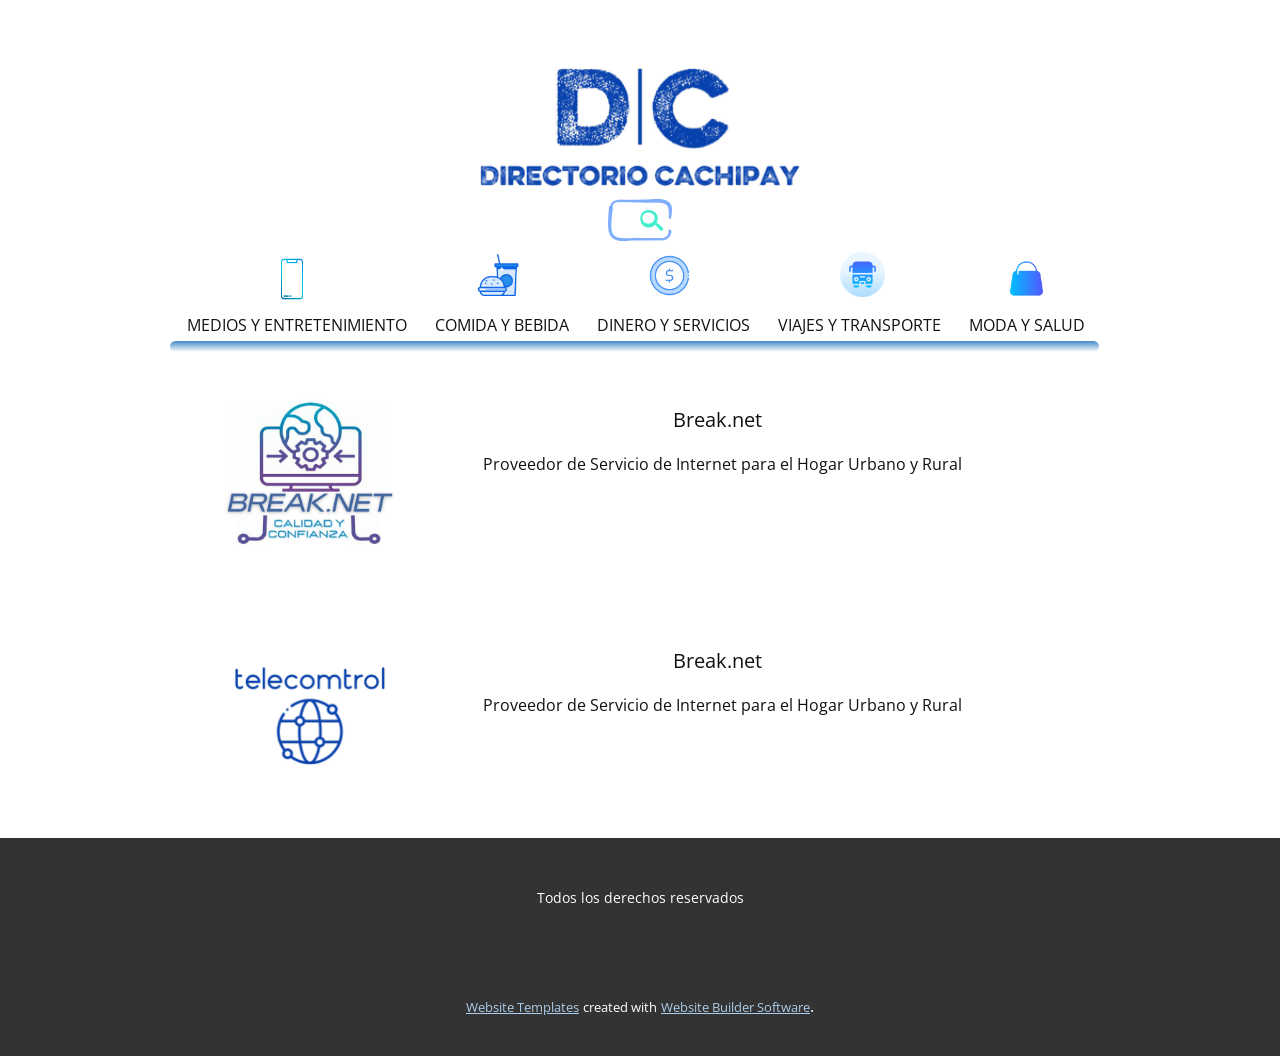
<file: ME/index.html>
<!DOCTYPE html>
<html style="font-size: 16px;">
  <head>
    <meta name="viewport" content="width=device-width, initial-scale=1.0">
    <meta charset="utf-8">
    <meta name="keywords" content="Dax">
    <meta name="description" content="axe">
    <meta name="page_type" content="np-template-header-footer-from-plugin">
    <title>Inicio</title>
    <link rel="stylesheet" href="nicepage.css" media="screen">
<link rel="stylesheet" href="index.css" media="screen">
    <script class="u-script" type="text/javascript" src="jquery.js" defer=""></script>
    <script class="u-script" type="text/javascript" src="nicepage.js" defer=""></script>
    <meta name="generator" content="Nicepage 4.7.1, nicepage.com">
    <link rel="canonical" href="Add">
    <link id="u-theme-google-font" rel="stylesheet" href="https://fonts.googleapis.com/css?family=Roboto:100,100i,300,300i,400,400i,500,500i,700,700i,900,900i|Open+Sans:300,300i,400,400i,500,500i,600,600i,700,700i,800,800i">
    
    
    
    
    <script type="application/ld+json">{
		"@context": "http://schema.org",
		"@type": "Organization",
		"name": "Site2",
		"url": "Add",
		"logo": "images/logo.png"
}</script>
    <meta name="theme-color" content="#478ac9">
    <meta property="og:title" content="Inicio">
    <meta property="og:description" content="axe">
    <meta property="og:url" content="Add">
    <meta property="og:type" content="website">
  </head>
  <body class="u-body u-xl-mode"><header class="u-clearfix u-header u-header" id="sec-8520"><div class="u-clearfix u-sheet u-sheet-1">
        <a href="index.html" data-page-id="110928488" class="u-image u-logo u-image-1" data-image-width="353" data-image-height="152" title="INICIO">
          <img src="images/logo.png" class="u-logo-image u-logo-image-1">
        </a><span class="u-file-icon u-icon u-icon-1" data-href="index.html" data-page-id="110928488"><img src="images/5558863.png" alt=""></span><span class="u-file-icon u-hidden-md u-hidden-sm u-hidden-xs u-icon u-icon-2"><img src="images/4593765.png" alt=""></span><span class="u-file-icon u-hidden-md u-hidden-sm u-hidden-xs u-icon u-icon-3"><img src="images/1360490.png" alt=""></span><span class="u-file-icon u-hidden-md u-hidden-sm u-hidden-xs u-icon u-icon-4"><img src="images/7116219.png" alt=""></span><span class="u-file-icon u-hidden-md u-hidden-sm u-hidden-xs u-icon u-icon-5"><img src="images/2467865.png" alt=""></span>
        <nav class="u-menu u-menu-dropdown u-offcanvas u-menu-1" data-mega-width="content">
          <div class="menu-collapse">
            <a class="u-button-style u-nav-link" href="#" style="padding: 8px 6px; font-size: calc(1em + 16px);">
              <svg class="u-svg-link" viewBox="0 0 24 24"><use xmlns:xlink="http://www.w3.org/1999/xlink" xlink:href="#svg-26c5"></use></svg>
              <svg class="u-svg-content" version="1.1" id="svg-26c5" viewBox="0 0 16 16" x="0px" y="0px" xmlns:xlink="http://www.w3.org/1999/xlink" xmlns="http://www.w3.org/2000/svg"><g><rect y="1" width="16" height="2"></rect><rect y="7" width="16" height="2"></rect><rect y="13" width="16" height="2"></rect>
</g></svg>
            </a>
          </div>
          <div class="u-custom-menu u-nav-container">
            <ul class="u-nav u-unstyled"><li class="u-nav-item"><a class="u-button-style u-nav-link" href="MEDIOS-Y-ENTRETENIMIENTO.html" style="padding: 18px 14px;">MEDIOS Y ENTRETENIMIENTO</a>
</li><li class="u-nav-item"><a class="u-button-style u-nav-link" href="COMIDA-Y-BEBIDA.html" style="padding: 18px 14px;">COMIDA Y BEBIDA</a>
</li><li class="u-nav-item"><a class="u-button-style u-nav-link" href="DINERO-Y-SERVICIOS.html" style="padding: 18px 14px;">DINERO Y SERVICIOS</a>
</li><li class="u-nav-item"><a class="u-button-style u-nav-link" href="VIAJES-Y-TRANSPORTE.html" style="padding: 18px 14px;">VIAJES Y TRANSPORTE</a>
</li><li class="u-nav-item"><a class="u-button-style u-nav-link" href="MODA-Y-SALUD.html" style="padding: 18px 23px 18px 14px;">MODA Y SALUD</a>
</li></ul>
          </div>
          <div class="u-custom-menu u-nav-container-collapse">
            <div class="u-black u-container-style u-inner-container-layout u-opacity u-opacity-95 u-sidenav">
              <div class="u-inner-container-layout u-sidenav-overflow">
                <div class="u-menu-close"></div>
                <ul class="u-align-center u-nav u-popupmenu-items u-unstyled u-nav-2"><li class="u-nav-item"><a class="u-button-style u-nav-link" href="MEDIOS-Y-ENTRETENIMIENTO.html">MEDIOS Y ENTRETENIMIENTO</a>
</li><li class="u-nav-item"><a class="u-button-style u-nav-link" href="COMIDA-Y-BEBIDA.html">COMIDA Y BEBIDA</a>
</li><li class="u-nav-item"><a class="u-button-style u-nav-link" href="DINERO-Y-SERVICIOS.html">DINERO Y SERVICIOS</a>
</li><li class="u-nav-item"><a class="u-button-style u-nav-link" href="VIAJES-Y-TRANSPORTE.html">VIAJES Y TRANSPORTE</a>
</li><li class="u-nav-item"><a class="u-button-style u-nav-link" href="MODA-Y-SALUD.html">MODA Y SALUD</a>
</li></ul>
              </div>
            </div>
            <div class="u-black u-menu-overlay u-opacity u-opacity-70"></div>
          </div>
        </nav><span class="u-file-icon u-hidden-md u-hidden-sm u-hidden-xs u-icon u-icon-6"><img src="images/6755480.png" alt=""></span>
        <div class="u-expanded-width-sm u-expanded-width-xs u-gradient u-hidden-xs u-radius-10 u-shape u-shape-round u-shape-1"></div>
      </div></header>
    <section class="u-clearfix u-section-1" id="sec-5e43">
      <div class="u-clearfix u-sheet u-valign-middle-lg u-valign-middle-xl u-sheet-1">
        <div class="u-clearfix u-gutter-10 u-layout-wrap u-layout-wrap-1">
          <div class="u-layout" style="">
            <div class="u-layout-row" style="">
              <div class="u-align-center u-container-style u-image u-image-contain u-layout-cell u-right-cell u-size-14 u-size-xs-60 u-image-1" src="" data-image-width="500" data-image-height="500">
                <div class="u-container-layout u-valign-middle u-container-layout-1" src=""></div>
              </div>
              <div class="u-container-style u-layout-cell u-size-46 u-layout-cell-2">
                <div class="u-container-layout u-valign-top-xs u-container-layout-2">
                  <p class="u-text u-text-default u-text-1">Break.net</p>
                  <p class="u-align-center u-text u-text-default u-text-2"> Proveedor de Servicio de Internet para el Hogar Urbano y Rural </p>
                </div>
              </div>
            </div>
          </div>
        </div>
      </div>
    </section>
    <section class="u-clearfix u-section-2" id="carousel_fe0f">
      <div class="u-clearfix u-sheet u-valign-middle u-sheet-1">
        <div class="u-clearfix u-gutter-10 u-layout-wrap u-layout-wrap-1">
          <div class="u-layout" style="">
            <div class="u-layout-row" style="">
              <div class="u-align-center u-container-style u-image u-image-contain u-layout-cell u-right-cell u-size-14 u-size-xs-60 u-image-1" src="" data-image-width="362" data-image-height="248">
                <div class="u-container-layout u-valign-middle u-container-layout-1" src=""></div>
              </div>
              <div class="u-container-style u-layout-cell u-size-46 u-layout-cell-2">
                <div class="u-container-layout u-valign-top-xs u-container-layout-2">
                  <p class="u-text u-text-default u-text-1">Break.net</p>
                  <p class="u-align-center u-text u-text-default u-text-2"> Proveedor de Servicio de Internet para el Hogar Urbano y Rural </p>
                </div>
              </div>
            </div>
          </div>
        </div>
      </div>
    </section>
    
    
    
    <footer class="u-align-center u-clearfix u-footer u-grey-80 u-footer" id="sec-4f1c"><div class="u-clearfix u-sheet u-sheet-1">
        <p class="u-small-text u-text u-text-variant u-text-1">Todos los derechos reservados</p>
      </div></footer>
    <section class="u-backlink u-clearfix u-grey-80">
      <a class="u-link" href="https://nicepage.com/website-templates" target="_blank">
        <span>Website Templates</span>
      </a>
      <p class="u-text">
        <span>created with</span>
      </p>
      <a class="u-link" href="" target="_blank">
        <span>Website Builder Software</span>
      </a>. 
    </section>
  </body>
</html>
</file>
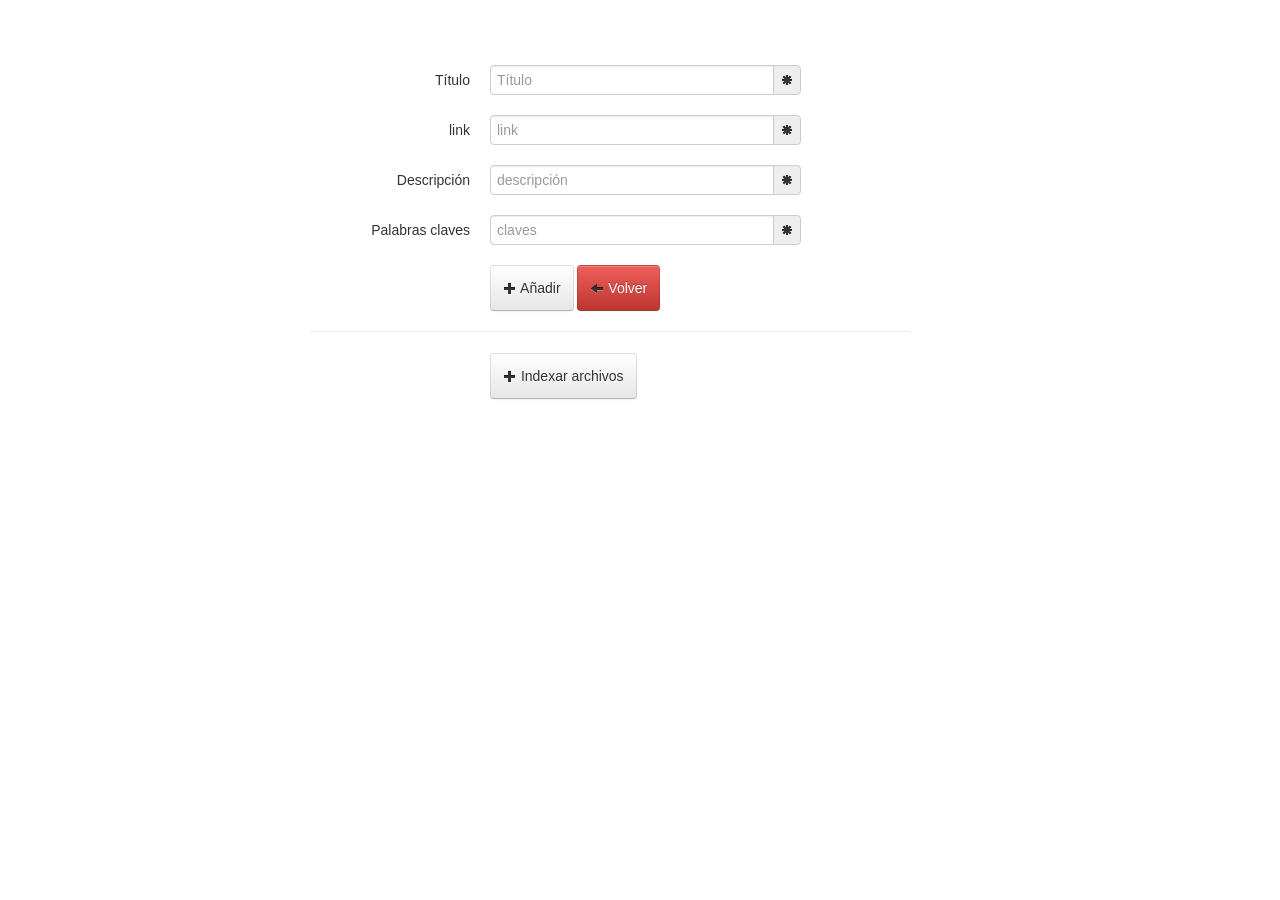
<file: add.html>
<!DOCTYPE html>
<head>
    <title>Añadir</title>
    <!-- META TAGS FOR MOBILE -->
    <meta http-equiv="Content-Type" content="text/html; charset=UTF-8">
    <meta name="viewport" content="width=device-width,minimum-scale=1.0,maximum-scale=1.0">

    <meta http-equiv="Content-Type" content="text/html; charset=UTF-8" />
    <link rel="stylesheet" type="text/css" href="css/style-add.css" />
    <link rel="stylesheet" href="css/bootstrap.min.css">
    <script src="js/add.js"></script>
</head>
<body>
    <div id="loading">
        <div>Loading...</div>
    </div>
    <div id="notification"></div>
    <div id="page-wrap">
        <div id="contact-area">
            <form id="addForm" class="form-horizontal" method="post">
                <div class="control-group">
                    <label class="control-label" for="titulo">T&iacute;tulo</label>
                    <div class="controls">
                        <div class="input-append">
                            <input type="text" name="titulo" placeholder="Título" id="titulo" class="input-xlarge"/>
                            <span class="add-on"><i class="icon-asterisk"></i></span>
                        </div>
                    </div>
                </div>

                <div class="control-group">
                    <label class="control-label" for="link">link</label>
                    <div class="controls">
                        <div class="input-append">
                            <input type="text" name="link" placeholder="link" id="link" class="input-xlarge"/>
                            <span class="add-on"><i class="icon-asterisk"></i></span>
                        </div>
                    </div>
                </div>

                <div class="control-group">
                    <label class="control-label" for="descripcion">Descripci&oacute;n</label>
                    <div class="controls">
                        <div class="input-append">
                            <input type="text" name="desc" placeholder="descripción" id="descripcion" class="input-xlarge"/>
                            <span class="add-on"><i class="icon-asterisk"></i></span>
                        </div>
                    </div>
                </div>

                <div class="control-group">
                    <label class="control-label" for="claves">Palabras claves</label>
                    <div class="controls">
                        <div class="input-append">
                            <input type="text" name="claves" placeholder="claves"  id="claves" class="input-xlarge"/>
                            <span class="add-on"><i class="icon-asterisk"></i></span>
                        </div>
                    </div>
                </div>

                <div class="control-group">
                    <div class="controls">
                        <button type="submit" name="submit" class="btn"><i class="icon-plus"></i> Añadir</button>
                        <a class="btn btn-danger" href="index.html"><i class="icon-arrow-left"></i> Volver</a>
                    </div>
                </div>
            </form>
            <hr>
            <div class="control-group form-horizontal">
                <div class="controls">
                    <button name="index" class="btn" id="index"><i class="icon-plus"></i> Indexar archivos</button>
                </div>
            </div>
        </div>
    </div>
</body>
</html>
</file>
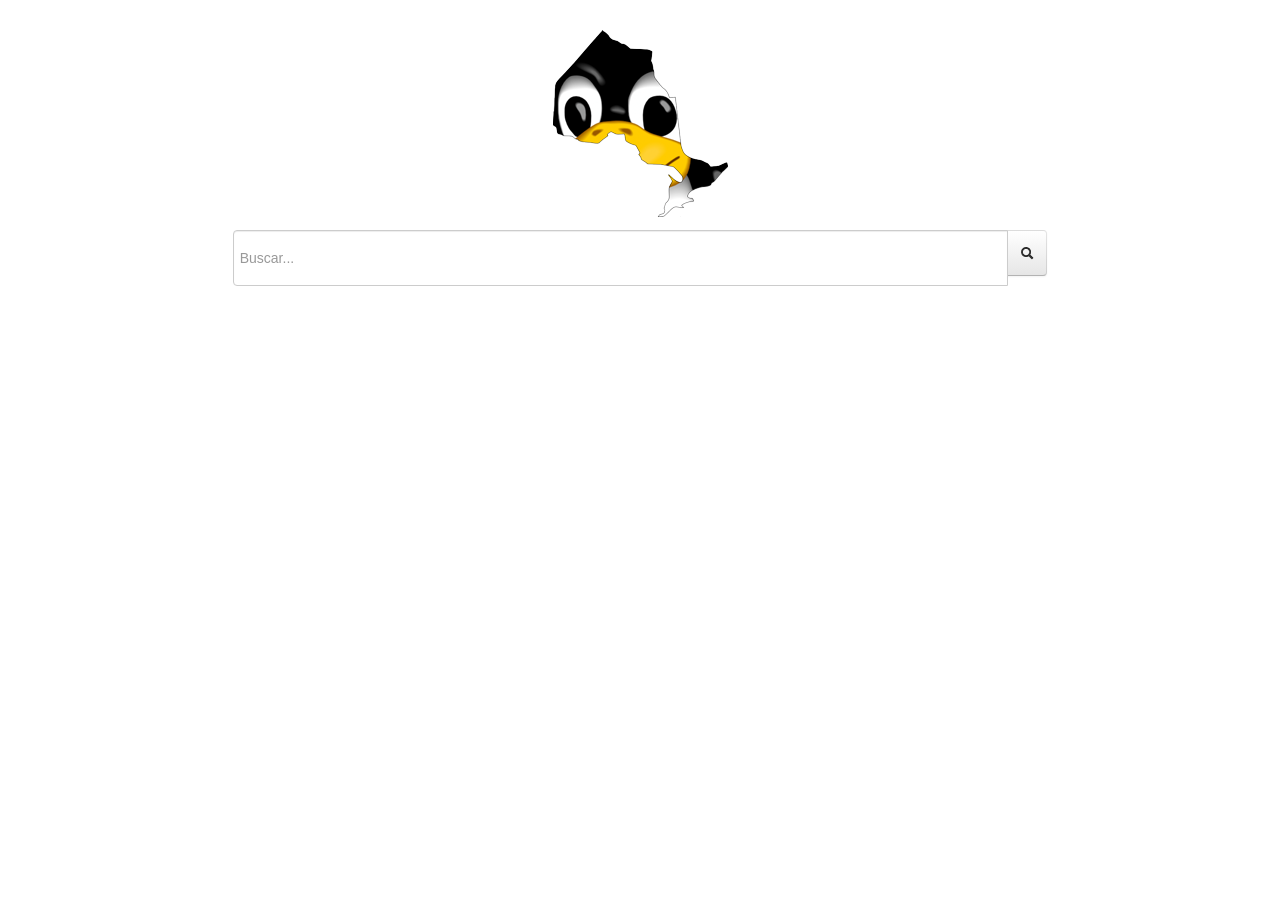
<file: index1.html>
<!DOCTYPE html>
<html>
    <head>
        <title>Jsearch</title>
        <!-- META TAGS FOR MOBILE -->
        <meta http-equiv="Content-Type" content="text/html; charset=UTF-8">
        <meta name="viewport" content="width=device-width,minimum-scale=1.0,maximum-scale=1.0">
        <script src="js/script.js"></script>
        <script src="js/swipe.js"></script>
        <link rel="stylesheet" type="text/css" href="css/style.css" media="all">
        <link rel="stylesheet" href="css/bootstrap.min.css">
    </head>
    <body class="page landing">
        <div id="loading">
            <div>Loading...</div>
        </div>
        <div id="wrapper">
            <div id="logo">
                <img src="img/linux.png" />
            </div>
            <form id="searchForm">
                <div class="input-append">
                    <input class="span12 input-xxlarge" name="search" type="text" autocomplete="off" placeholder="Buscar...">
                    <button class="btn" type="submit"><i class="icon-search"></i></button>
                </div>
            </form>
        </div>
        <section id="found"></section>
        <section id="container-paginator">
            <section id="paginator">
                <button class="btn disabled" id="arrowPrevious"><i class="icon-arrow-left"></i></button>
                <button class="btn" id="arrowNext"><i class="icon-arrow-right"></i></button>
                <span id="currentPages"></span>
            </section>
        </section>
    </body>
</html>
</file>
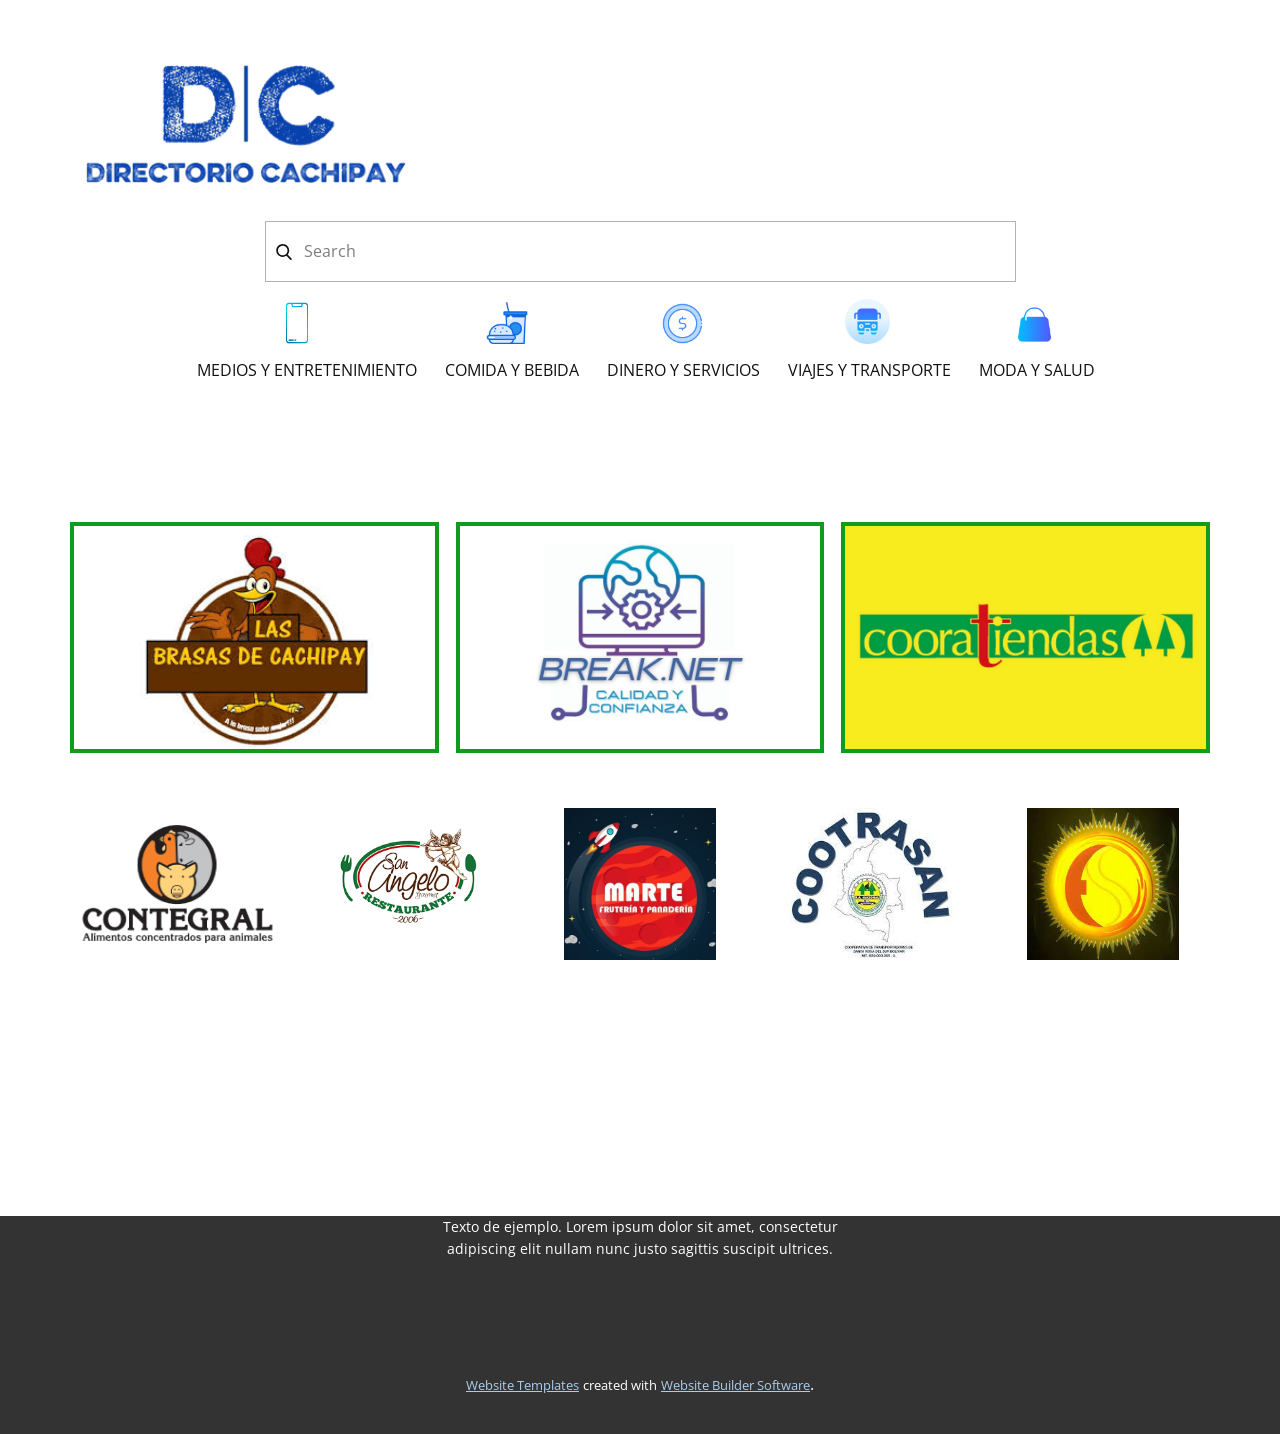
<file: INICIO.html>
<!DOCTYPE html>
<html style="font-size: 16px;">
  <head>
    <meta name="viewport" content="width=device-width, initial-scale=1.0">
    <meta charset="utf-8">
    <meta name="keywords" content="Sample Headline">
    <meta name="description" content="">
    <meta name="page_type" content="np-template-header-footer-from-plugin">
    <title>INICIO</title>
    <link rel="stylesheet" href="nicepage.css" media="screen">
<link rel="stylesheet" href="INICIO.css" media="screen">
    <script class="u-script" type="text/javascript" src="jquery.js" defer=""></script>
    <script class="u-script" type="text/javascript" src="nicepage.js" defer=""></script>
    <meta name="generator" content="Nicepage 4.7.1, nicepage.com">
    <link id="u-theme-google-font" rel="stylesheet" href="https://fonts.googleapis.com/css?family=Roboto:100,100i,300,300i,400,400i,500,500i,700,700i,900,900i|Open+Sans:300,300i,400,400i,500,500i,600,600i,700,700i,800,800i">
    
    
    
    
    <script type="application/ld+json">{
		"@context": "http://schema.org",
		"@type": "Organization",
		"name": "Site2",
		"logo": "images/logo.png"
}</script>
    <meta name="theme-color" content="#478ac9">
    <meta property="og:title" content="INICIO">
    <meta property="og:description" content="">
    <meta property="og:type" content="website">
  </head>
  <body class="u-body u-xl-mode"><header class="u-clearfix u-header u-header" id="sec-8520"><div class="u-clearfix u-sheet u-sheet-1">
        <a href="INICIO.html" data-page-id="110928488" class="u-image u-logo u-image-1" data-image-width="353" data-image-height="152" title="INICIO">
          <img src="images/logo.png" class="u-logo-image u-logo-image-1">
        </a>
        <form action="#" method="get" class="u-border-1 u-border-grey-30 u-expanded-width-md u-expanded-width-sm u-expanded-width-xs u-search u-search-left u-white u-search-1">
          <button class="u-search-button" type="submit">
            <span class="u-search-icon u-spacing-10">
              <svg class="u-svg-link" preserveAspectRatio="xMidYMin slice" viewBox="0 0 56.966 56.966"><use xmlns:xlink="http://www.w3.org/1999/xlink" xlink:href="#svg-e085"></use></svg>
              <svg xmlns="http://www.w3.org/2000/svg" xmlns:xlink="http://www.w3.org/1999/xlink" version="1.1" id="svg-e085" x="0px" y="0px" viewBox="0 0 56.966 56.966" style="enable-background:new 0 0 56.966 56.966;" xml:space="preserve" class="u-svg-content"><path d="M55.146,51.887L41.588,37.786c3.486-4.144,5.396-9.358,5.396-14.786c0-12.682-10.318-23-23-23s-23,10.318-23,23  s10.318,23,23,23c4.761,0,9.298-1.436,13.177-4.162l13.661,14.208c0.571,0.593,1.339,0.92,2.162,0.92  c0.779,0,1.518-0.297,2.079-0.837C56.255,54.982,56.293,53.08,55.146,51.887z M23.984,6c9.374,0,17,7.626,17,17s-7.626,17-17,17  s-17-7.626-17-17S14.61,6,23.984,6z"></path></svg>
            </span>
          </button>
          <input class="u-search-input" type="search" name="search" value="" placeholder="Search">
        </form><span class="u-file-icon u-hidden-md u-hidden-sm u-hidden-xs u-icon u-icon-1"><img src="images/4593765.png" alt=""></span><span class="u-file-icon u-hidden-md u-hidden-sm u-hidden-xs u-icon u-icon-2"><img src="images/7116219.png" alt=""></span><span class="u-file-icon u-hidden-md u-hidden-sm u-hidden-xs u-icon u-icon-3"><img src="images/2467865.png" alt=""></span><span class="u-file-icon u-hidden-md u-hidden-sm u-hidden-xs u-icon u-icon-4"><img src="images/1360490.png" alt=""></span><span class="u-file-icon u-hidden-md u-hidden-sm u-hidden-xs u-icon u-icon-5"><img src="images/6755480.png" alt=""></span>
        <nav class="u-menu u-menu-dropdown u-offcanvas u-menu-1">
          <div class="menu-collapse">
            <a class="u-button-style u-nav-link" href="#" style="padding: 8px 6px; font-size: calc(1em + 16px);">
              <svg class="u-svg-link" viewBox="0 0 24 24"><use xmlns:xlink="http://www.w3.org/1999/xlink" xlink:href="#svg-26c5"></use></svg>
              <svg class="u-svg-content" version="1.1" id="svg-26c5" viewBox="0 0 16 16" x="0px" y="0px" xmlns:xlink="http://www.w3.org/1999/xlink" xmlns="http://www.w3.org/2000/svg"><g><rect y="1" width="16" height="2"></rect><rect y="7" width="16" height="2"></rect><rect y="13" width="16" height="2"></rect>
</g></svg>
            </a>
          </div>
          <div class="u-custom-menu u-nav-container">
            <ul class="u-nav u-unstyled"><li class="u-nav-item"><a class="u-button-style u-nav-link" href="MEDIOS-Y-ENTRETENIMIENTO.html" style="padding: 18px 14px;">MEDIOS Y ENTRETENIMIENTO</a>
</li><li class="u-nav-item"><a class="u-button-style u-nav-link" href="COMIDA-Y-BEBIDA.html" style="padding: 18px 14px;">COMIDA Y BEBIDA</a>
</li><li class="u-nav-item"><a class="u-button-style u-nav-link" href="DINERO-Y-SERVICIOS.html" style="padding: 18px 14px;">DINERO Y SERVICIOS</a>
</li><li class="u-nav-item"><a class="u-button-style u-nav-link" href="VIAJES-Y-TRANSPORTE.html" style="padding: 18px 14px;">VIAJES Y TRANSPORTE</a>
</li><li class="u-nav-item"><a class="u-button-style u-nav-link" href="MODA-Y-SALUD.html" style="padding: 18px 2px 18px 14px;">MODA Y SALUD</a>
</li></ul>
          </div>
          <div class="u-custom-menu u-nav-container-collapse">
            <div class="u-black u-container-style u-inner-container-layout u-opacity u-opacity-95 u-sidenav">
              <div class="u-inner-container-layout u-sidenav-overflow">
                <div class="u-menu-close"></div>
                <ul class="u-align-center u-nav u-popupmenu-items u-unstyled u-nav-2"><li class="u-nav-item"><a class="u-button-style u-nav-link" href="MEDIOS-Y-ENTRETENIMIENTO.html">MEDIOS Y ENTRETENIMIENTO</a>
</li><li class="u-nav-item"><a class="u-button-style u-nav-link" href="COMIDA-Y-BEBIDA.html">COMIDA Y BEBIDA</a>
</li><li class="u-nav-item"><a class="u-button-style u-nav-link" href="DINERO-Y-SERVICIOS.html">DINERO Y SERVICIOS</a>
</li><li class="u-nav-item"><a class="u-button-style u-nav-link" href="VIAJES-Y-TRANSPORTE.html">VIAJES Y TRANSPORTE</a>
</li><li class="u-nav-item"><a class="u-button-style u-nav-link" href="MODA-Y-SALUD.html">MODA Y SALUD</a>
</li></ul>
              </div>
            </div>
            <div class="u-black u-menu-overlay u-opacity u-opacity-70"></div>
          </div>
        </nav>
      </div></header>
    <section class="u-align-center u-clearfix u-section-1" id="sec-3f6b">
      <div class="u-clearfix u-sheet u-valign-middle-sm u-sheet-1">
        <div class="u-expanded-width u-gallery u-layout-grid u-lightbox u-show-text-on-hover u-gallery-1">
          <div class="u-gallery-inner u-gallery-inner-1">
            <div class="u-border-4 u-border-custom-color-1 u-effect-fade u-gallery-item" data-href="COMIDA-Y-BEBIDA.html" data-page-id="609009043">
              <div class="u-back-slide" data-image-width="244" data-image-height="206">
                <img class="u-back-image u-expanded u-image-contain" src="images/LasBrasasdeCachipay-12.jpg">
              </div>
              <div class="u-over-slide u-shading u-over-slide-1">
                <h3 class="u-gallery-heading"></h3>
                <p class="u-gallery-text"></p>
              </div>
            </div>
            <div class="u-border-4 u-border-custom-color-1 u-effect-fade u-gallery-item">
              <div class="u-back-slide" data-image-width="500" data-image-height="500">
                <img class="u-back-image u-expanded u-image-contain" src="images/Break.jpg">
              </div>
              <div class="u-over-slide u-shading u-over-slide-2">
                <h3 class="u-gallery-heading"></h3>
                <p class="u-gallery-text"></p>
              </div>
            </div>
            <div class="u-border-4 u-border-custom-color-1 u-effect-fade u-gallery-item">
              <div class="u-back-slide" data-image-width="900" data-image-height="900">
                <img class="u-back-image u-expanded" src="images/cooratiendas.jpg">
              </div>
              <div class="u-over-slide u-shading u-over-slide-3">
                <h3 class="u-gallery-heading"></h3>
                <p class="u-gallery-text"></p>
              </div>
            </div>
          </div>
        </div>
      </div>
    </section>
    <section class="u-align-center u-clearfix u-section-2" id="sec-87f5">
      <div class="u-clearfix u-sheet u-sheet-1">
        <div class="u-expanded-width u-gallery u-layout-grid u-lightbox u-show-text-on-hover u-gallery-1">
          <div class="u-gallery-inner u-gallery-inner-1">
            <div class="u-effect-fade u-gallery-item">
              <div class="u-back-slide" data-image-width="300" data-image-height="160">
                <img class="u-back-image u-expanded" src="images/cointegral.png">
              </div>
              <div class="u-over-slide u-shading u-over-slide-1">
                <h3 class="u-gallery-heading"></h3>
                <p class="u-gallery-text"></p>
              </div>
            </div>
            <div class="u-effect-fade u-gallery-item">
              <div class="u-back-slide" data-image-width="225" data-image-height="225">
                <img class="u-back-image u-expanded u-image-contain" src="images/Angelo.png">
              </div>
              <div class="u-over-slide u-shading u-over-slide-2">
                <h3 class="u-gallery-heading"></h3>
                <p class="u-gallery-text"></p>
              </div>
            </div>
            <div class="u-effect-fade u-gallery-item">
              <div class="u-back-slide" data-image-width="400" data-image-height="400">
                <img class="u-back-image u-expanded u-image-contain" src="images/marte.jpg">
              </div>
              <div class="u-over-slide u-shading u-over-slide-3">
                <h3 class="u-gallery-heading"></h3>
                <p class="u-gallery-text"></p>
              </div>
            </div>
            <div class="u-effect-fade u-gallery-item">
              <div class="u-back-slide" data-image-width="239" data-image-height="211">
                <img class="u-back-image u-expanded u-image-contain" src="images/cootrasan.jpg">
              </div>
              <div class="u-over-slide u-shading u-over-slide-4">
                <h3 class="u-gallery-heading"></h3>
                <p class="u-gallery-text"></p>
              </div>
            </div>
            <div class="u-effect-fade u-gallery-item">
              <div class="u-back-slide" data-image-width="225" data-image-height="225">
                <img class="u-back-image u-expanded u-image-contain" src="images/expresoelsol.jpg">
              </div>
              <div class="u-over-slide u-shading u-over-slide-5">
                <h3 class="u-gallery-heading"></h3>
                <p class="u-gallery-text"></p>
              </div>
            </div>
          </div>
        </div>
      </div>
    </section>
    
    
    
    <footer class="u-align-center u-clearfix u-footer u-grey-80 u-footer" id="sec-4f1c"><div class="u-clearfix u-sheet u-sheet-1">
        <p class="u-small-text u-text u-text-variant u-text-1">Texto de ejemplo. Lorem ipsum dolor sit amet, consectetur adipiscing elit nullam nunc justo sagittis suscipit ultrices.</p>
      </div></footer>
    <section class="u-backlink u-clearfix u-grey-80">
      <a class="u-link" href="https://nicepage.com/website-templates" target="_blank">
        <span>Website Templates</span>
      </a>
      <p class="u-text">
        <span>created with</span>
      </p>
      <a class="u-link" href="" target="_blank">
        <span>Website Builder Software</span>
      </a>. 
    </section>
  </body>
</html>
</file>
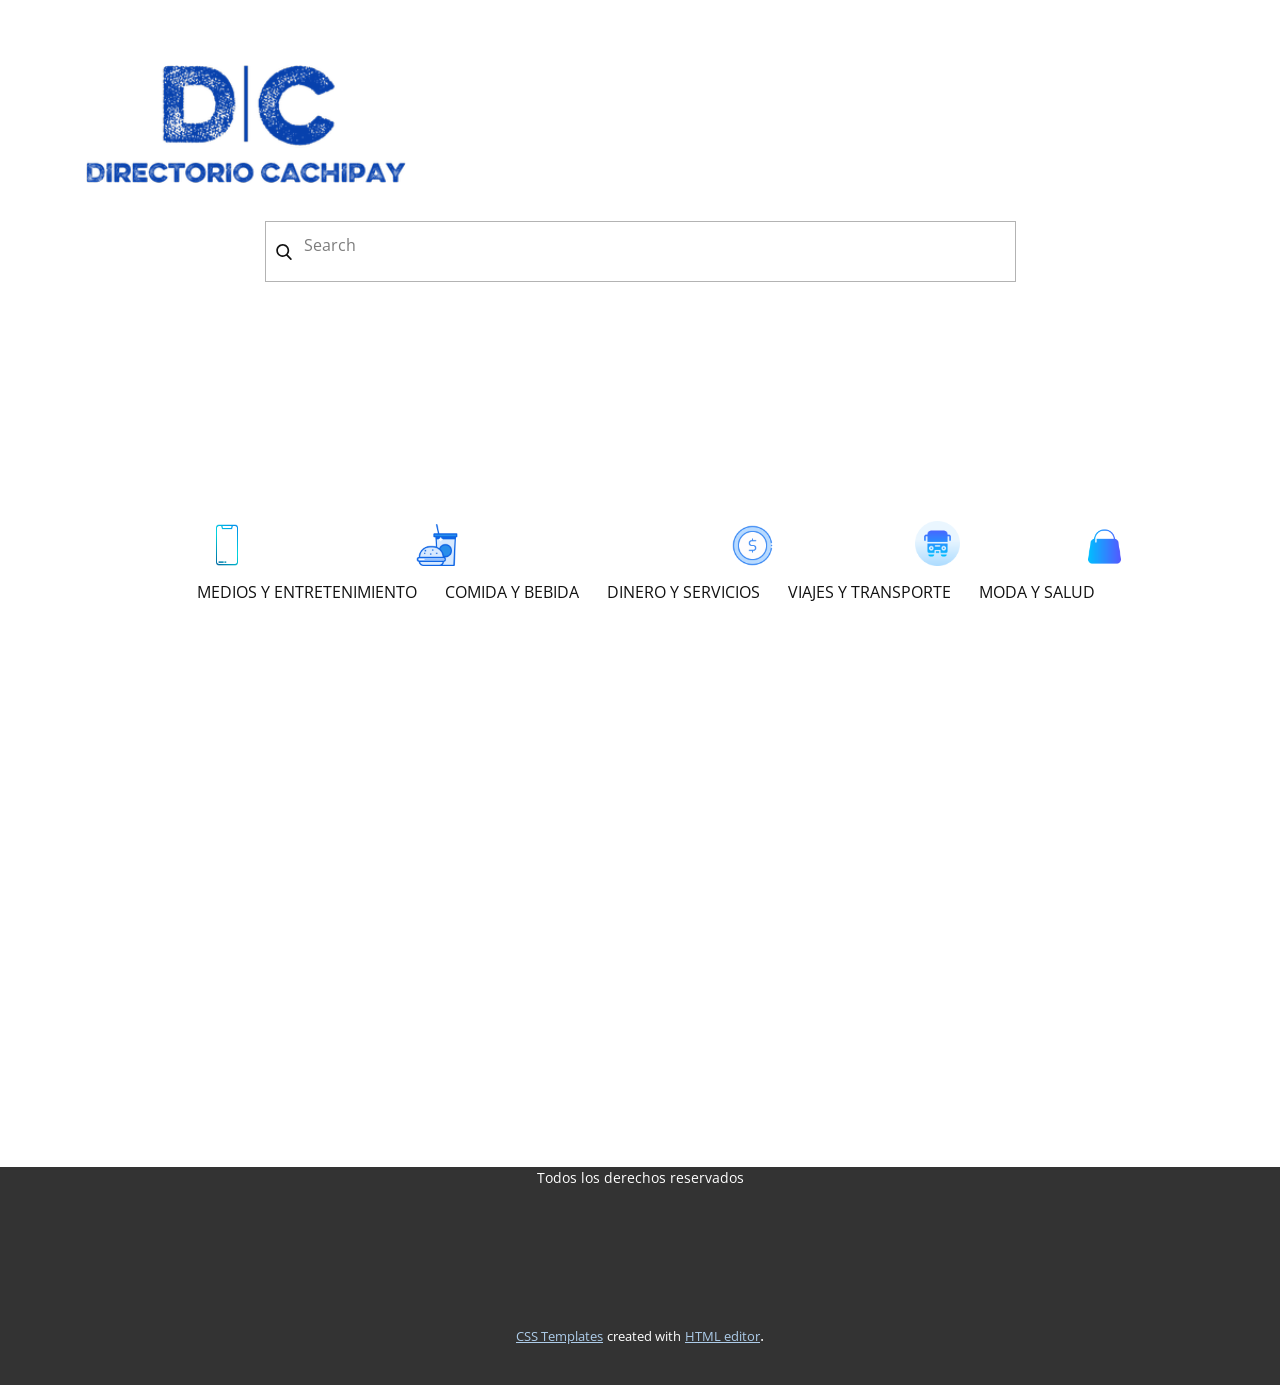
<file: MEDIOS-Y-ENTRETENIMIENTO.html>
<!DOCTYPE html>
<html style="font-size: 16px;">
  <head>
    <meta name="viewport" content="width=device-width, initial-scale=1.0">
    <meta charset="utf-8">
    <meta name="keywords" content="Oscar">
    <meta name="description" content="">
    <meta name="page_type" content="np-template-header-footer-from-plugin">
    <title>MEDIOS Y ENTRETENIMIENTO</title>
    <link rel="stylesheet" href="nicepage.css" media="screen">
<link rel="stylesheet" href="MEDIOS-Y-ENTRETENIMIENTO.css" media="screen">
    <script class="u-script" type="text/javascript" src="jquery.js" defer=""></script>
    <script class="u-script" type="text/javascript" src="nicepage.js" defer=""></script>
    <meta name="generator" content="Nicepage 4.7.1, nicepage.com">
    <link id="u-theme-google-font" rel="stylesheet" href="https://fonts.googleapis.com/css?family=Roboto:100,100i,300,300i,400,400i,500,500i,700,700i,900,900i|Open+Sans:300,300i,400,400i,500,500i,600,600i,700,700i,800,800i">
    
      
      
      <script src="js/script.js"></script>
        <script src="js/swipe.js"></script>
        <link rel="stylesheet" type="text/css" href="css/style.css" media="all">
        
        <link rel="stylesheet" href="css/bar.css">
      
    
    
    <script type="application/ld+json">{
		"@context": "http://schema.org",
		"@type": "Organization",
		"name": "Site2",
		"logo": "images/logo.png"
}</script>
    <meta name="theme-color" content="#478ac9">
    <meta property="og:title" content="MEDIOS Y ENTRETENIMIENTO">
    <meta property="og:description" content="">
    <meta property="og:type" content="website">
  </head>
  <body class="u-body u-xl-mode"><header class="u-clearfix u-header u-header" id="sec-8520"><div class="u-clearfix u-sheet u-sheet-1">
        <a href="index.html" data-page-id="110928488" class="u-image u-logo u-image-1" data-image-width="353" data-image-height="152" title="INICIO">
          <img src="images/logo.png" class="u-logo-image u-logo-image-1">
        </a>
      
      <!div id="wrapper">
      
        <form id="searchForm" method="get" class="u-border-1 u-border-grey-30 u-expanded-width-md u-expanded-width-sm u-expanded-width-xs u-search u-search-left u-white u-search-1">
          <button class="u-search-button" type="submit">
            <span class="u-search-icon u-spacing-10">
              <svg class="u-svg-link" preserveAspectRatio="xMidYMin slice" viewBox="0 0 56.966 56.966"><use xmlns:xlink="http://www.w3.org/1999/xlink" xlink:href="#svg-e085"></use></svg>
              <svg xmlns="http://www.w3.org/2000/svg" xmlns:xlink="http://www.w3.org/1999/xlink" version="1.1" id="svg-e085" x="0px" y="0px" viewBox="0 0 56.966 56.966" style="enable-background:new 0 0 56.966 56.966;" xml:space="preserve" class="u-svg-content"><path d="M55.146,51.887L41.588,37.786c3.486-4.144,5.396-9.358,5.396-14.786c0-12.682-10.318-23-23-23s-23,10.318-23,23  s10.318,23,23,23c4.761,0,9.298-1.436,13.177-4.162l13.661,14.208c0.571,0.593,1.339,0.92,2.162,0.92  c0.779,0,1.518-0.297,2.079-0.837C56.255,54.982,56.293,53.08,55.146,51.887z M23.984,6c9.374,0,17,7.626,17,17s-7.626,17-17,17  s-17-7.626-17-17S14.61,6,23.984,6z"></path></svg>
            </span>
          </button>
          <input class="u-search-input" type="search" name="search" value="" placeholder="Search">
        </form>
          
          </div>
          
          <span class="u-file-icon u-hidden-md u-hidden-sm u-hidden-xs u-icon u-icon-1"><img src="images/4593765.png" alt=""></span><span class="u-file-icon u-hidden-md u-hidden-sm u-hidden-xs u-icon u-icon-2"><img src="images/7116219.png" alt=""></span><span class="u-file-icon u-hidden-md u-hidden-sm u-hidden-xs u-icon u-icon-3"><img src="images/2467865.png" alt=""></span><span class="u-file-icon u-hidden-md u-hidden-sm u-hidden-xs u-icon u-icon-4"><img src="images/1360490.png" alt=""></span><span class="u-file-icon u-hidden-md u-hidden-sm u-hidden-xs u-icon u-icon-5"><img src="images/6755480.png" alt=""></span>
        <nav class="u-menu u-menu-dropdown u-offcanvas u-menu-1">
          <div class="menu-collapse">
            <a class="u-button-style u-nav-link" href="#" style="padding: 8px 6px; font-size: calc(1em + 16px);">
              <svg class="u-svg-link" viewBox="0 0 24 24"><use xmlns:xlink="http://www.w3.org/1999/xlink" xlink:href="#svg-26c5"></use></svg>
              <svg class="u-svg-content" version="1.1" id="svg-26c5" viewBox="0 0 16 16" x="0px" y="0px" xmlns:xlink="http://www.w3.org/1999/xlink" xmlns="http://www.w3.org/2000/svg"><g><rect y="1" width="16" height="2"></rect><rect y="7" width="16" height="2"></rect><rect y="13" width="16" height="2"></rect>
</g></svg>
            </a>
          </div>
          <div class="u-custom-menu u-nav-container">
            <ul class="u-nav u-unstyled"><li class="u-nav-item"><a class="u-button-style u-nav-link" href="MEDIOS-Y-ENTRETENIMIENTO.html" style="padding: 18px 14px;">MEDIOS Y ENTRETENIMIENTO</a>
</li><li class="u-nav-item"><a class="u-button-style u-nav-link" href="COMIDA-Y-BEBIDA.html" style="padding: 18px 14px;">COMIDA Y BEBIDA</a>
</li><li class="u-nav-item"><a class="u-button-style u-nav-link" href="DINERO-Y-SERVICIOS.html" style="padding: 18px 14px;">DINERO Y SERVICIOS</a>
</li><li class="u-nav-item"><a class="u-button-style u-nav-link" href="VIAJES-Y-TRANSPORTE.html" style="padding: 18px 14px;">VIAJES Y TRANSPORTE</a>
</li><li class="u-nav-item"><a class="u-button-style u-nav-link" href="MODA-Y-SALUD.html" style="padding: 18px 2px 18px 14px;">MODA Y SALUD</a>
</li></ul>
          </div>
          <div class="u-custom-menu u-nav-container-collapse">
            <div class="u-black u-container-style u-inner-container-layout u-opacity u-opacity-95 u-sidenav">
              <div class="u-inner-container-layout u-sidenav-overflow">
                <div class="u-menu-close"></div>
                <ul class="u-align-center u-nav u-popupmenu-items u-unstyled u-nav-2"><li class="u-nav-item"><a class="u-button-style u-nav-link" href="MEDIOS-Y-ENTRETENIMIENTO.html">MEDIOS Y ENTRETENIMIENTO</a>
</li><li class="u-nav-item"><a class="u-button-style u-nav-link" href="COMIDA-Y-BEBIDA.html">COMIDA Y BEBIDA</a>
</li><li class="u-nav-item"><a class="u-button-style u-nav-link" href="DINERO-Y-SERVICIOS.html">DINERO Y SERVICIOS</a>
</li><li class="u-nav-item"><a class="u-button-style u-nav-link" href="VIAJES-Y-TRANSPORTE.html">VIAJES Y TRANSPORTE</a>
</li><li class="u-nav-item"><a class="u-button-style u-nav-link" href="MODA-Y-SALUD.html">MODA Y SALUD</a>
</li></ul>
              </div>
            </div>
            <div class="u-black u-menu-overlay u-opacity u-opacity-70"></div>
          </div>
        </nav>
      </div></header>
    <section class="u-clearfix u-section-1" id="sec-f4c7">
      <div class="u-clearfix u-sheet u-sheet-1"></div>
    </section>
    
    
    
    <footer class="u-align-center u-clearfix u-footer u-grey-80 u-footer" id="sec-4f1c"><div class="u-clearfix u-sheet u-sheet-1">
        <p class="u-small-text u-text u-text-variant u-text-1">Todos los derechos reservados</p>
      </div></footer>
    <section class="u-backlink u-clearfix u-grey-80">
      <a class="u-link" href="https://nicepage.com/css-templates" target="_blank">
        <span>CSS Templates</span>
      </a>
      <p class="u-text">
        <span>created with</span>
      </p>
      <a class="u-link" href="https://nicepage.com/wysiwyg-html-editor" target="_blank">
        <span>HTML editor</span>
      </a>. 
    </section>
  </body>
</html>
</file>
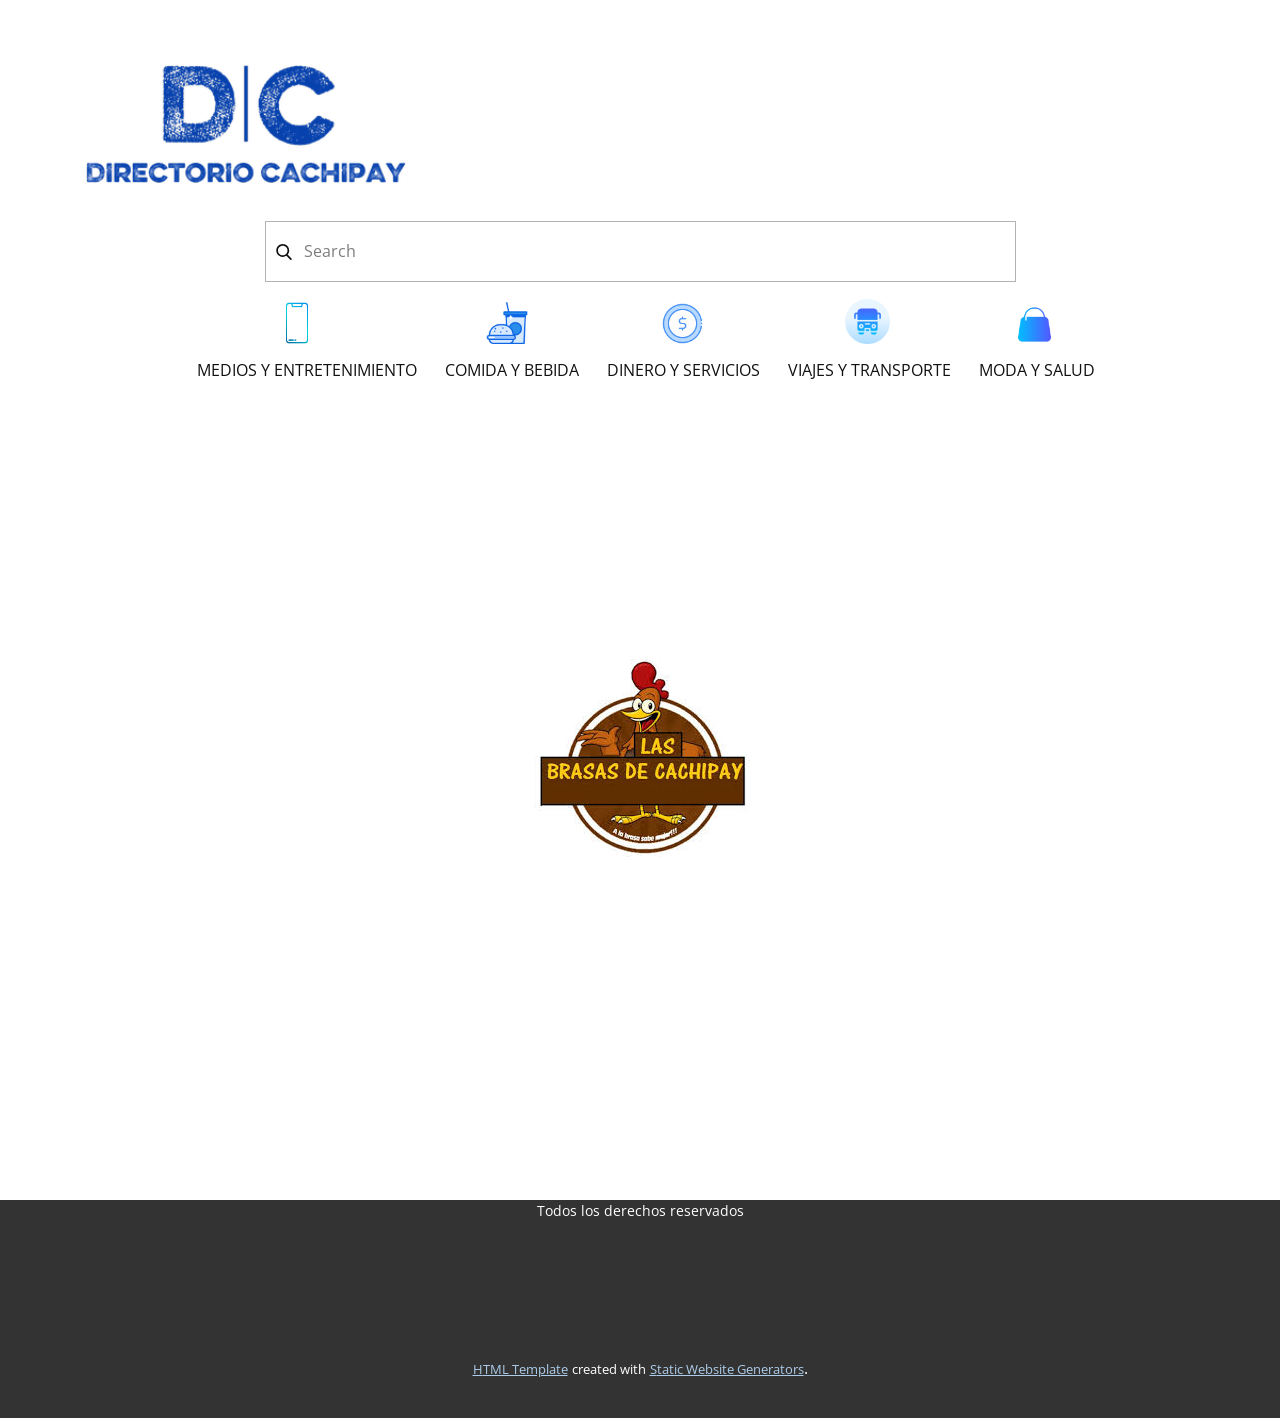
<file: MODA-Y-SALUD.html>
<!DOCTYPE html>
<html style="font-size: 16px;">
  <head>
    <meta name="viewport" content="width=device-width, initial-scale=1.0">
    <meta charset="utf-8">
    <meta name="keywords" content="DAXX">
    <meta name="description" content="DAXX">
    <meta name="page_type" content="np-template-header-footer-from-plugin">
    <title>MODA Y SALUD</title>
    <link rel="stylesheet" href="nicepage.css" media="screen">
<link rel="stylesheet" href="MODA-Y-SALUD.css" media="screen">
    <script class="u-script" type="text/javascript" src="jquery.js" defer=""></script>
    <script class="u-script" type="text/javascript" src="nicepage.js" defer=""></script>
    <meta name="generator" content="Nicepage 4.7.1, nicepage.com">
    <link rel="canonical" href="DAXX">
    <link id="u-theme-google-font" rel="stylesheet" href="https://fonts.googleapis.com/css?family=Roboto:100,100i,300,300i,400,400i,500,500i,700,700i,900,900i|Open+Sans:300,300i,400,400i,500,500i,600,600i,700,700i,800,800i">
    
    
    
    <script type="application/ld+json">{
		"@context": "http://schema.org",
		"@type": "Organization",
		"name": "Site2",
		"url": "DAXX",
		"logo": "images/logo.png"
}</script>
    <meta name="theme-color" content="#478ac9">
    <meta property="og:title" content="MODA Y SALUD">
    <meta property="og:description" content="DAXX">
    <meta property="og:url" content="DAXX">
    <meta property="og:type" content="website">
  </head>
  <body class="u-body u-xl-mode"><header class="u-clearfix u-header u-header" id="sec-8520"><div class="u-clearfix u-sheet u-sheet-1">
        <a href="index.html" data-page-id="110928488" class="u-image u-logo u-image-1" data-image-width="353" data-image-height="152" title="INICIO">
          <img src="images/logo.png" class="u-logo-image u-logo-image-1">
        </a>
        <form action="#" method="get" class="u-border-1 u-border-grey-30 u-expanded-width-md u-expanded-width-sm u-expanded-width-xs u-search u-search-left u-white u-search-1">
          <button class="u-search-button" type="submit">
            <span class="u-search-icon u-spacing-10">
              <svg class="u-svg-link" preserveAspectRatio="xMidYMin slice" viewBox="0 0 56.966 56.966"><use xmlns:xlink="http://www.w3.org/1999/xlink" xlink:href="#svg-e085"></use></svg>
              <svg xmlns="http://www.w3.org/2000/svg" xmlns:xlink="http://www.w3.org/1999/xlink" version="1.1" id="svg-e085" x="0px" y="0px" viewBox="0 0 56.966 56.966" style="enable-background:new 0 0 56.966 56.966;" xml:space="preserve" class="u-svg-content"><path d="M55.146,51.887L41.588,37.786c3.486-4.144,5.396-9.358,5.396-14.786c0-12.682-10.318-23-23-23s-23,10.318-23,23  s10.318,23,23,23c4.761,0,9.298-1.436,13.177-4.162l13.661,14.208c0.571,0.593,1.339,0.92,2.162,0.92  c0.779,0,1.518-0.297,2.079-0.837C56.255,54.982,56.293,53.08,55.146,51.887z M23.984,6c9.374,0,17,7.626,17,17s-7.626,17-17,17  s-17-7.626-17-17S14.61,6,23.984,6z"></path></svg>
            </span>
          </button>
          <input class="u-search-input" type="search" name="search" value="" placeholder="Search">
        </form><span class="u-file-icon u-hidden-md u-hidden-sm u-hidden-xs u-icon u-icon-1"><img src="images/4593765.png" alt=""></span><span class="u-file-icon u-hidden-md u-hidden-sm u-hidden-xs u-icon u-icon-2"><img src="images/7116219.png" alt=""></span><span class="u-file-icon u-hidden-md u-hidden-sm u-hidden-xs u-icon u-icon-3"><img src="images/2467865.png" alt=""></span><span class="u-file-icon u-hidden-md u-hidden-sm u-hidden-xs u-icon u-icon-4"><img src="images/1360490.png" alt=""></span><span class="u-file-icon u-hidden-md u-hidden-sm u-hidden-xs u-icon u-icon-5"><img src="images/6755480.png" alt=""></span>
        <nav class="u-menu u-menu-dropdown u-offcanvas u-menu-1">
          <div class="menu-collapse">
            <a class="u-button-style u-nav-link" href="#" style="padding: 8px 6px; font-size: calc(1em + 16px);">
              <svg class="u-svg-link" viewBox="0 0 24 24"><use xmlns:xlink="http://www.w3.org/1999/xlink" xlink:href="#svg-26c5"></use></svg>
              <svg class="u-svg-content" version="1.1" id="svg-26c5" viewBox="0 0 16 16" x="0px" y="0px" xmlns:xlink="http://www.w3.org/1999/xlink" xmlns="http://www.w3.org/2000/svg"><g><rect y="1" width="16" height="2"></rect><rect y="7" width="16" height="2"></rect><rect y="13" width="16" height="2"></rect>
</g></svg>
            </a>
          </div>
          <div class="u-custom-menu u-nav-container">
            <ul class="u-nav u-unstyled"><li class="u-nav-item"><a class="u-button-style u-nav-link" href="MEDIOS-Y-ENTRETENIMIENTO.html" style="padding: 18px 14px;">MEDIOS Y ENTRETENIMIENTO</a>
</li><li class="u-nav-item"><a class="u-button-style u-nav-link" href="COMIDA-Y-BEBIDA.html" style="padding: 18px 14px;">COMIDA Y BEBIDA</a>
</li><li class="u-nav-item"><a class="u-button-style u-nav-link" href="DINERO-Y-SERVICIOS.html" style="padding: 18px 14px;">DINERO Y SERVICIOS</a>
</li><li class="u-nav-item"><a class="u-button-style u-nav-link" href="VIAJES-Y-TRANSPORTE.html" style="padding: 18px 14px;">VIAJES Y TRANSPORTE</a>
</li><li class="u-nav-item"><a class="u-button-style u-nav-link" href="MODA-Y-SALUD.html" style="padding: 18px 2px 18px 14px;">MODA Y SALUD</a>
</li></ul>
          </div>
          <div class="u-custom-menu u-nav-container-collapse">
            <div class="u-black u-container-style u-inner-container-layout u-opacity u-opacity-95 u-sidenav">
              <div class="u-inner-container-layout u-sidenav-overflow">
                <div class="u-menu-close"></div>
                <ul class="u-align-center u-nav u-popupmenu-items u-unstyled u-nav-2"><li class="u-nav-item"><a class="u-button-style u-nav-link" href="MEDIOS-Y-ENTRETENIMIENTO.html">MEDIOS Y ENTRETENIMIENTO</a>
</li><li class="u-nav-item"><a class="u-button-style u-nav-link" href="COMIDA-Y-BEBIDA.html">COMIDA Y BEBIDA</a>
</li><li class="u-nav-item"><a class="u-button-style u-nav-link" href="DINERO-Y-SERVICIOS.html">DINERO Y SERVICIOS</a>
</li><li class="u-nav-item"><a class="u-button-style u-nav-link" href="VIAJES-Y-TRANSPORTE.html">VIAJES Y TRANSPORTE</a>
</li><li class="u-nav-item"><a class="u-button-style u-nav-link" href="MODA-Y-SALUD.html">MODA Y SALUD</a>
</li></ul>
              </div>
            </div>
            <div class="u-black u-menu-overlay u-opacity u-opacity-70"></div>
          </div>
        </nav>
      </div></header>
    <section class="u-clearfix u-section-1" id="sec-ba15">
      <div class="u-clearfix u-sheet u-sheet-1">
        <img class="u-image u-image-default u-preserve-proportions u-image-1" src="images/LasBrasasdeCachipay.jpg" alt="" data-image-width="244" data-image-height="206">
      </div>
    </section>
    
    
    
    <footer class="u-align-center u-clearfix u-footer u-grey-80 u-footer" id="sec-4f1c"><div class="u-clearfix u-sheet u-sheet-1">
        <p class="u-small-text u-text u-text-variant u-text-1">Todos los derechos reservados</p>
      </div></footer>
    <section class="u-backlink u-clearfix u-grey-80">
      <a class="u-link" href="https://nicepage.com/html-templates" target="_blank">
        <span>HTML Template</span>
      </a>
      <p class="u-text">
        <span>created with</span>
      </p>
      <a class="u-link" href="https://nicepage.com/static-site-generator" target="_blank">
        <span>Static Website Generators</span>
      </a>. 
    </section>
  </body>
</html>
</file>
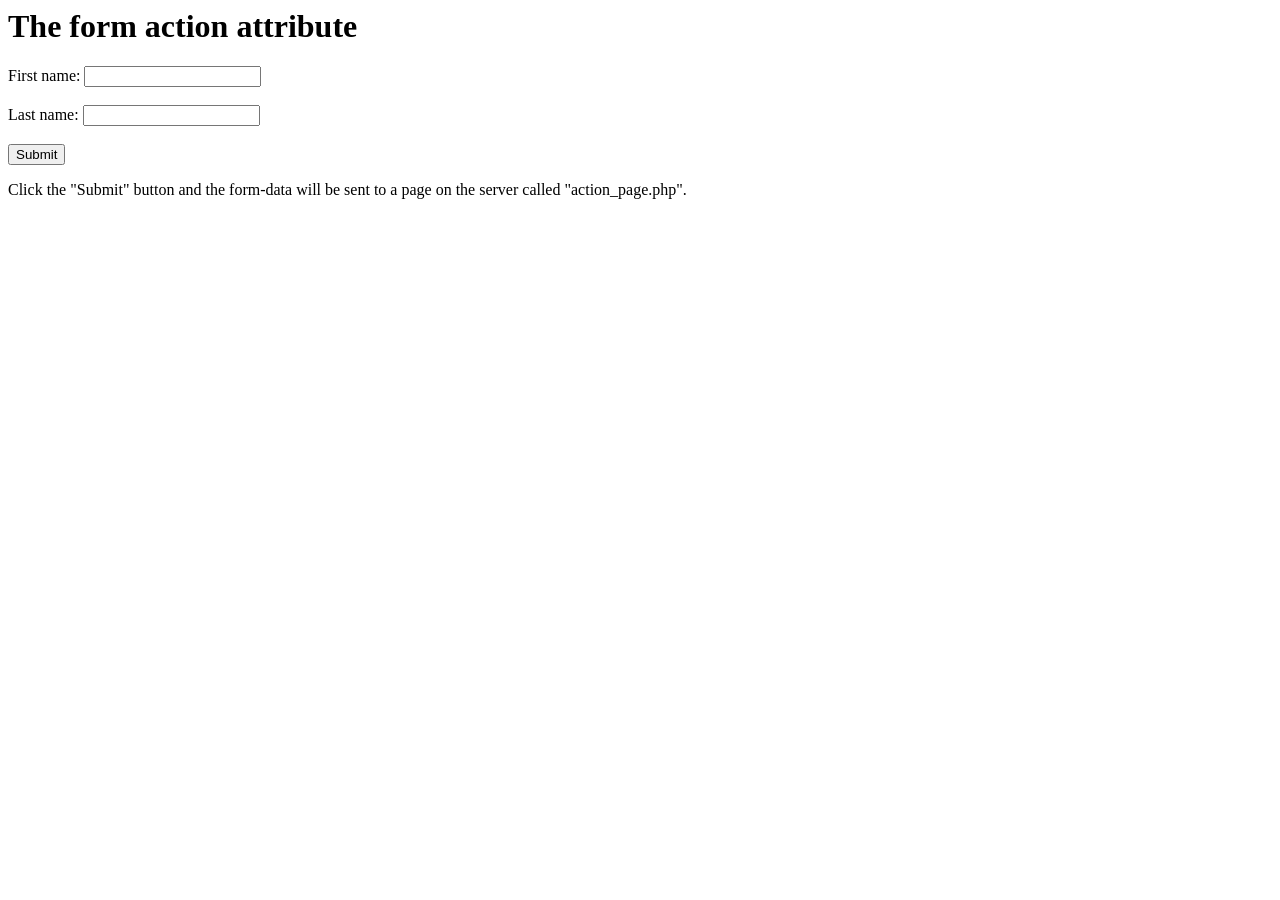
<file: SUB.HTML>
<html>
<body>

<h1>The form action attribute</h1>

<form action="/action_page.php">
  <label for="fname">First name:</label>
  <input type="text" id="fname" name="fname"><br><br>
  <label for="lname">Last name:</label>
  <input type="text" id="lname" name="lname"><br><br>
  <input type="submit" value="Submit">
</form>

<p>Click the "Submit" button and the form-data will be sent to a page on the 
server called "action_page.php".</p>

</body>
</html>
</file>
